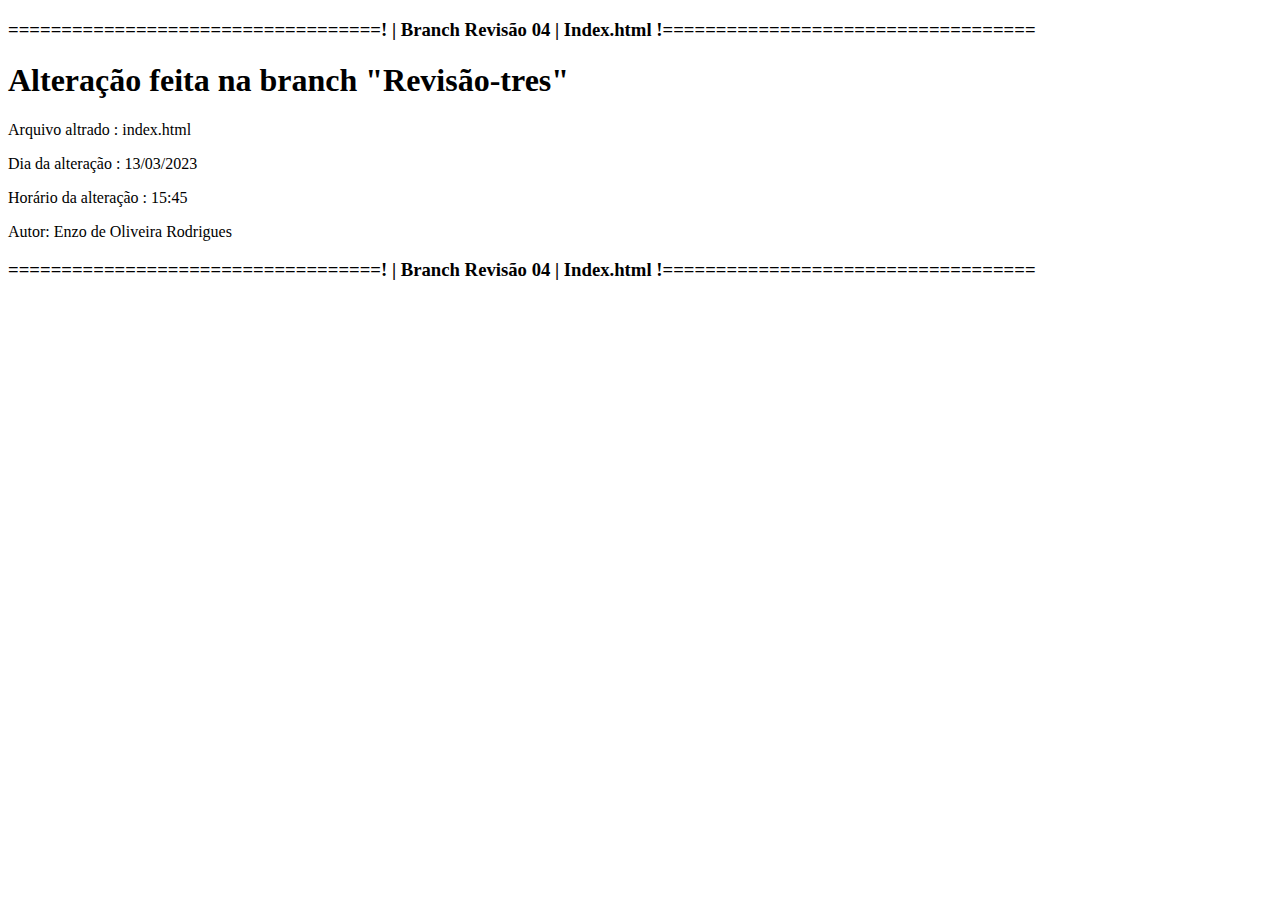
<file: index.html>
<!DOCTYPE html>
<html lang="en">
<head>
   <meta charset="UTF-8">
   <meta http-equiv="X-UA-Compatible" content="IE=edge">
   <meta name="viewport" content="width=device-width, initial-scale=1.0">
   <link rel="stylesheet" href="style.css">
   <title>Projeto Git and Github | LinkedIn</title>
</head>
<body>
      <h3>===================================! | Branch Revisão 04 | Index.html !===================================</h3>

      <h1>Alteração feita na branch "Revisão-tres"</h1>
       <p>Arquivo altrado : index.html </p>
       <p>Dia da alteração : 13/03/2023</p>
       <p>Horário da alteração : 15:45</p>
       <p>Autor: Enzo de Oliveira Rodrigues</p>

      <h3>===================================! | Branch Revisão 04 | Index.html !===================================</h3>

      <div class="login-autenticado">

            <h1>Login autenticado com sucesso</h1>
            <p>Login do usuário Enzo Rodrigues autenticado</p>
            <ul>
                  <li>Perfil</li>
                  <li>LinkedIn</li>
                  <li>Github</li>
                  <li>Contato</li>
            </ul> 
      </div>




</body>
<script src="/dataUser/user.js"></script>
</html>
</file>
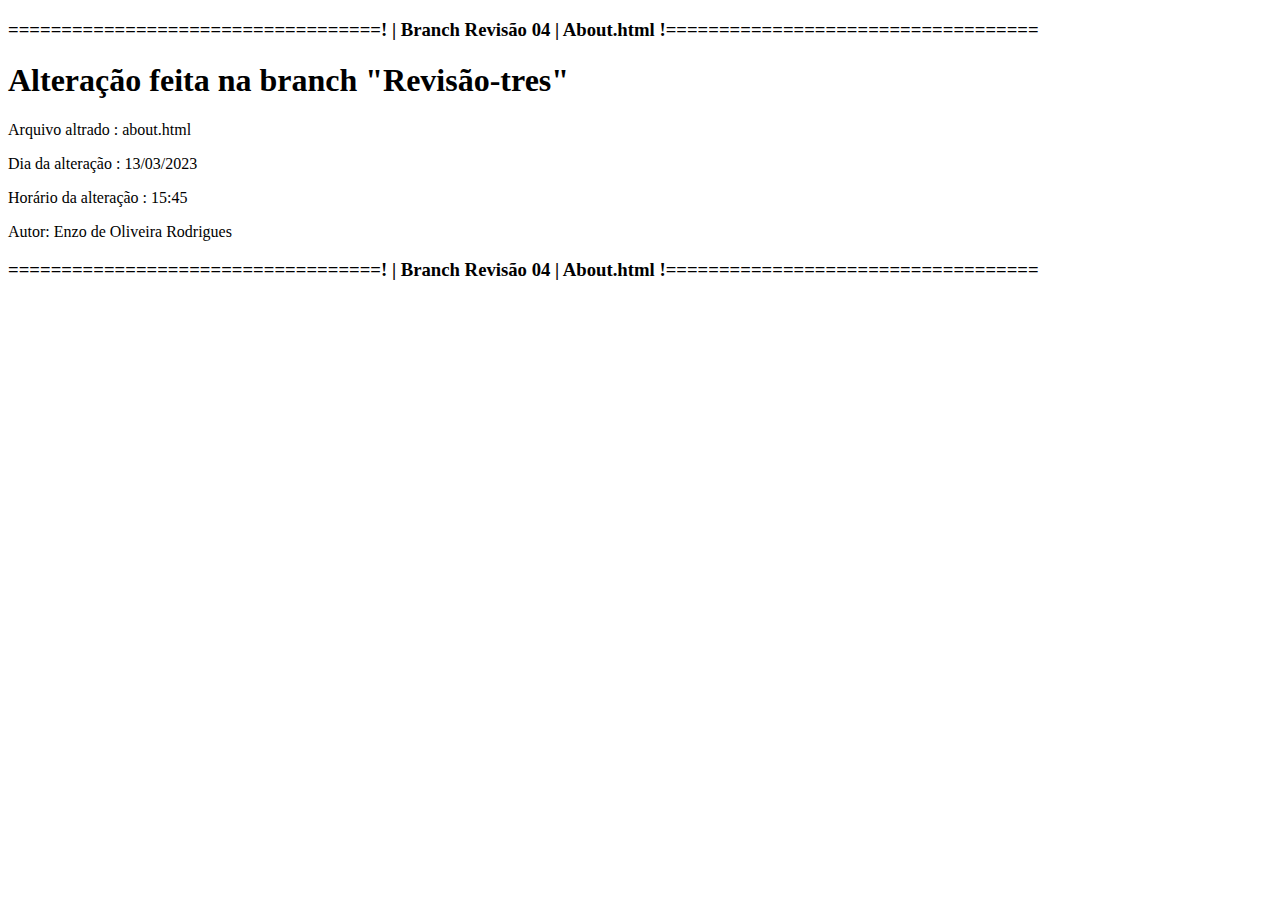
<file: about.html>
<!DOCTYPE html>
<html lang="en">
<head>
   <meta charset="UTF-8">
   <meta http-equiv="X-UA-Compatible" content="IE=edge">
   <meta name="viewport" content="width=device-width, initial-scale=1.0">
   <title>Projeto Git and Github | LinkedIn</title>
</head>
<body>
      <h3>===================================! | Branch Revisão 04 | About.html !===================================</h3>

      <h1>Alteração feita na branch "Revisão-tres"</h1>
       <p>Arquivo altrado : about.html </p>
       <p>Dia da alteração : 13/03/2023</p>
       <p>Horário da alteração : 15:45</p>
       <p>Autor: Enzo de Oliveira Rodrigues</p>

      <h3>===================================! | Branch Revisão 04 | About.html !===================================</h3>

     
</body>
</html>
</file>
<file: style.css>
.login-autenticado {
   display: none;
}

.login-autenticado.ativo{
   display: block;
   background: #aae676;
   animation: testeAnima 0.5s;
   
}

.login-autenticado.incorreto{
   display: block;
   background-color: brown;
   animation: testeAnima 0.5s;
} 













@keyframes testeAnima{
   from {
      opacity: 0%;
      transform: translate3d(-30px, 0 , 0);
   }

   to{
      opacity: 1;
      transform: translate3d(0 , 0 , 0);
   }
}
</file>
